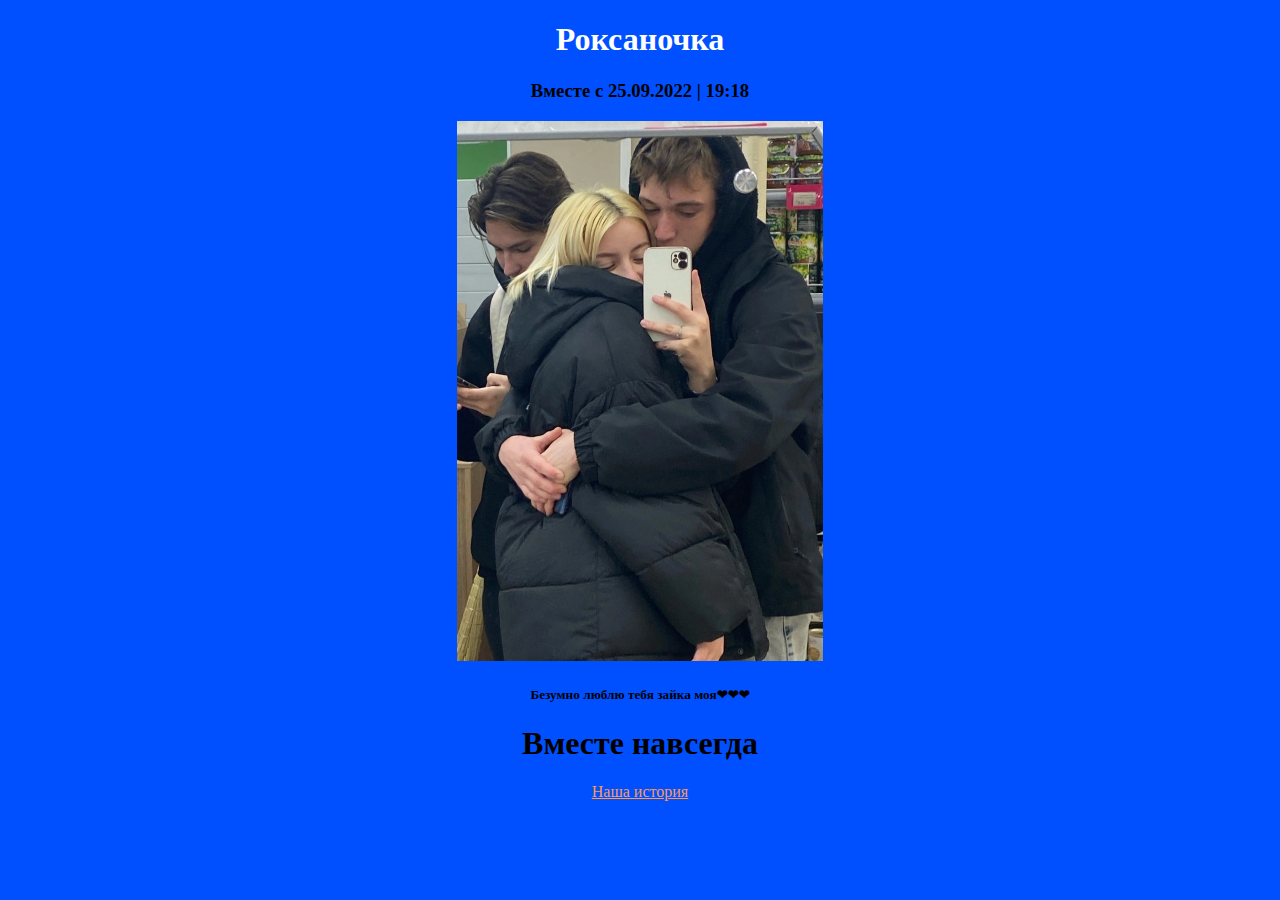
<file: index.html>
<!DOCTYPE html>
<html>
<head>
    <meta charset='utf-8'>
    <meta http-equiv='X-UA-Compatible' content='IE=edge'>
    <title>Роксаночка</title>
    <meta name='viewport' content='width=device-width, initial-scale=1'>
    <link rel='stylesheet' type='text/css' media='screen' href='style.css'>
    
</head>
    
<body bgcolor="#0050ff">
    <center>
    <h1 class="neon">Роксаночка</h1>
    <h3> Вместе с 25.09.2022 | 19:18 </h3>
    <img src="roks.jpg" width="365.5" height="540">
    <br>
    <h5>Безумно люблю тебя зайка моя❤❤❤</h5>
    <h1 class="rot">Вместе навсегда</h1>
    <a class="history" href="next.html">Наша история</a>
    </center>
</body>
</html>
</file>
<file: style.css>
.neon {
    color: #fff;
    animation: neon 1s linear infinite alternate;
}
@keyframes neon{
    from{
        text-shadow: 
            0 0 5px #fff,
            0 0 10px #fff,
            0 0 25px #ff9950,
            0 0 40px #ff9950;
            
    }
    to {
        text-shadow: 
            0 100 5px #fff,
            0 0 10px #fff,
            0 0 25px #ff9950,
            0 0 40px #ff9950,
            0 100 55px #ff9950;
    }
}
.rot {
    animation: shakeIt 5s ease-in infinite;
}

@keyframes shakeIt {
    0%, 100% {
        transform: rotate(0deg);
        transform-origin: 50% 0;
    }
    10%{
        transform: rotate(1deg);
    }
    20%, 40%, 60%{
        transform: rotate(-2deg);
    }
    30%, 50%, 70%{
        transform: rotate(2deg);
    }
    80%{
        transform: rotate(-1deg);
    }
    90%{
        transform: rotate(1deg);
    }
}

.history{
    color:#ff9950;
}
</file>
